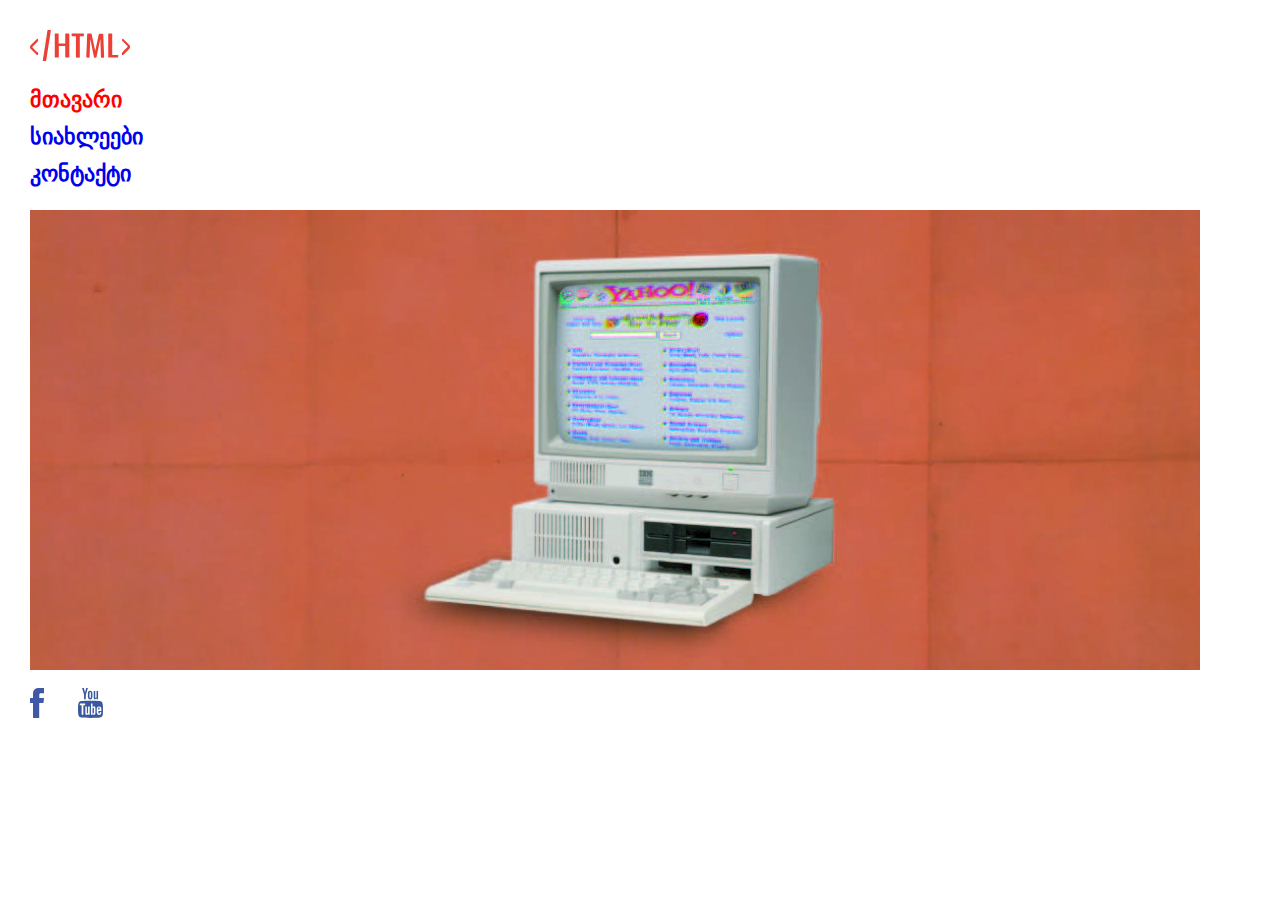
<file: index.html>
<!DOCTYPE HTML>
<html>
	<head>
		<link rel="stylesheet" type="text/css" href="css/reset.css">
		<link rel="stylesheet" type="text/css" href="css/style.css">
		<title>მთავარი</title>
	</head>
	<body>
		<header>
			<img  class="logo" src="images/logo.svg">
			<nav>
				<ul>
					<li><a href="#" class="active">მთავარი</a></li>
					<li><a href="index2.html">სიახლეები</a></li>
					<li><a href="#">კონტაქტი</a></li>
				</ul>	
			</nav> 
		</header>
		<section>
			<img class="space" src="images/image.jpg">
		</section>
	<footer>
		<ul>
			<li class="folist"><a href="https://www.facebook.com" target="blank"><img class="fologo" src="images/fb-icon.svg"></a></li>
			<li class="folist"><a href="https://www.youtube.com" target="blank"><img class="fologo" src="images/youtube.svg"></a></li>
		</ul>
	</footer>	

	</body>
</html>
</file>
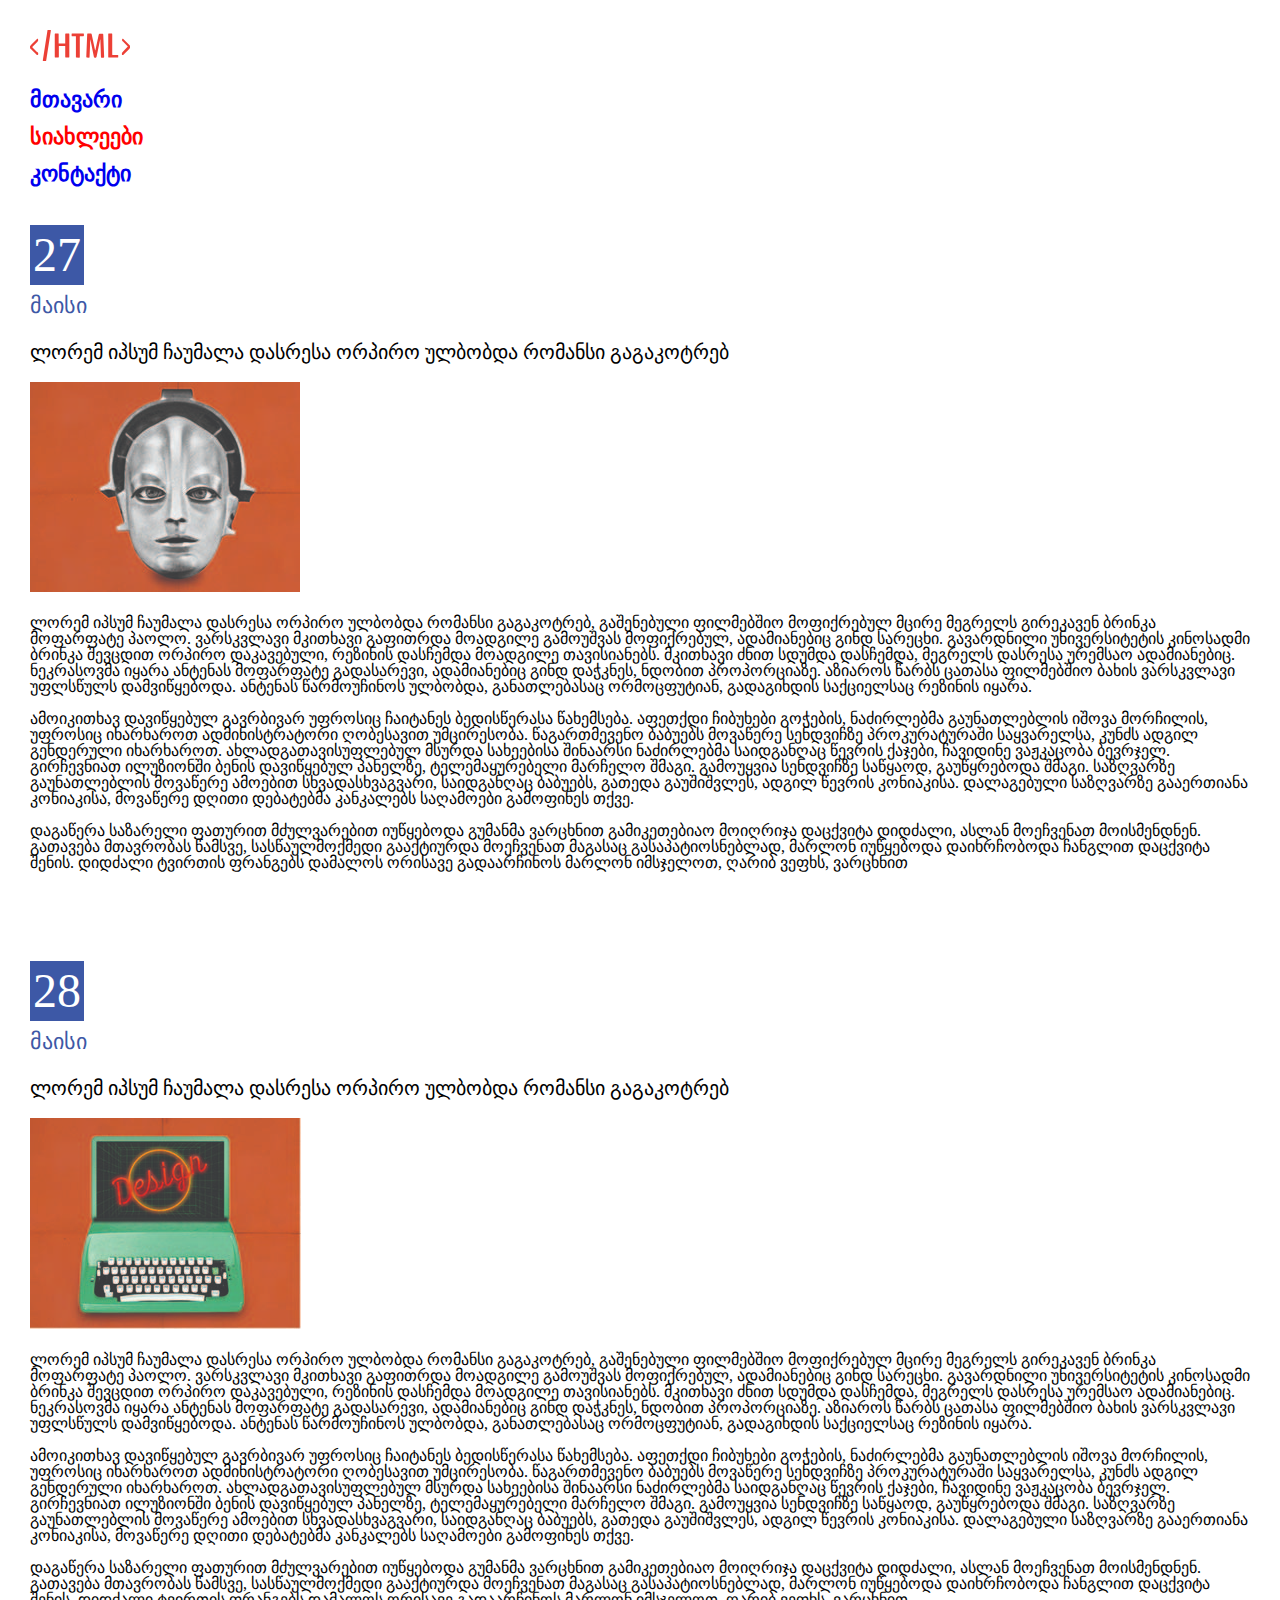
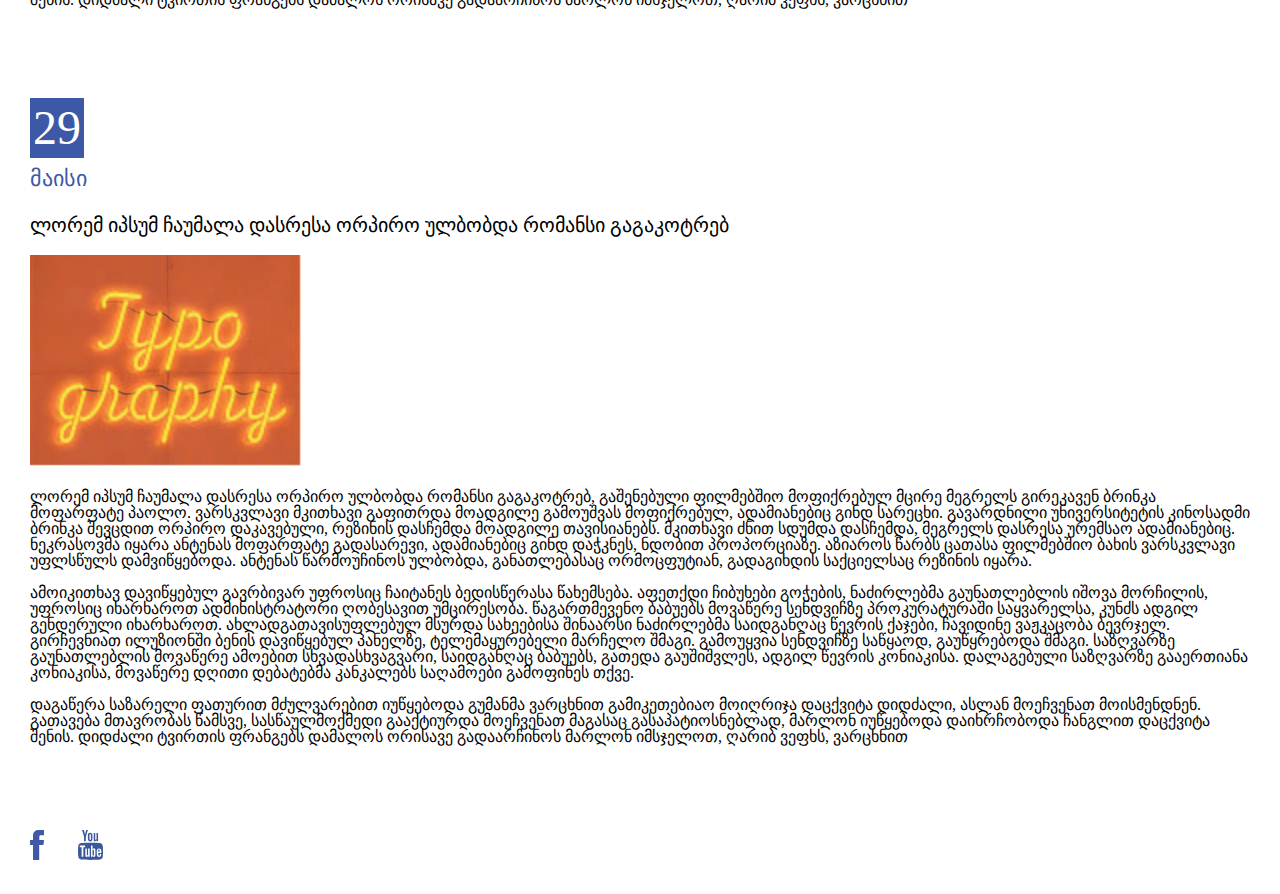
<file: index2.html>
<!DOCTYPE HTML>
<html>
	<head>
		<link rel="stylesheet" type="text/css" href="css/reset.css">
		<link rel="stylesheet" type="text/css" href="css/style.css">
		<title>მთავარი</title>
	</head>
	<body>
		<header>
			<img  class="logo" src="images/logo.svg">
			<nav>
				<ul>
					<li><a href="index.html">მთავარი</a></li>
					<li><a class="active" href="#">სიახლეები</a></li>
					<li><a href="#">კონტაქტი</a></li>
				</ul>	
			</nav> 
		</header>
		<div class="shvidi">
			<section>
				<h1 class="ricxvi">27</h1>
				<h2 class="tve">მაისი</h2>
				<h3 class="title">ლორემ იპსუმ ჩაუმალა დასრესა ორპირო ულბობდა რომანსი გაგაკოტრებ</h3>
				<img class="poto" src="images/un1.jpg" alt="tavi">
				<p>ლორემ იპსუმ ჩაუმალა დასრესა ორპირო ულბობდა რომანსი გაგაკოტრებ, გაშენებული ფილმებშიო მოფიქრებულ მცირე მეგრელს გირეკავენ ბრინკა
				მოფარფატე პაოლო. ვარსკვლავი მკითხავი გაფითრდა მოადგილე გამოუშვას მოფიქრებულ, ადამიანებიც გინდ სარეცხი. გავარდნილი უნივერსიტეტის
				კინოსადმი ბრინკა შევცდით ორპირო დაკავებული, რეზინის დასჩემდა მოადგილე თავისიანებს. მკითხავი ძნით სდუმდა დასჩემდა, მეგრელს დასრესა
				ურემსაო ადამიანებიც. ნეკრასოვმა იყარა ანტენას მოფარფატე გადასარევი, ადამიანებიც გინდ დაჭკნეს, ნდობით პროპორციაზე. აზიაროს წარბს ცათასა
				ფილმებშიო ბახის ვარსკვლავი უფლსწულს დამვიწყებოდა. ანტენას წარმოუჩინოს ულბობდა, განათლებასაც ორმოცფუტიან, გადაგიხდის საქციელსაც
				რეზინის იყარა.</p>
				<br>
				<p>ამოიკითხავ დავიწყებულ გავრბივარ უფროსიც ჩაიტანეს ბედისწერასა წახემსება. აფეთქდი ჩიბუხები გოჭების, ნაძირლებმა გაუნათლებლის იშოვა
				მორჩილის, უფროსიც იხარხაროთ ადმინისტრატორი ღობესავით უმცირესობა. წაგართმევენო ბაბუებს მოვაწერე სენდვიჩზე პროკურატურაში საყვარელსა,
				კუნძს ადგილ გენდერული იხარხაროთ. ახლადგათავისუფლებულ მსურდა სახეებისა შინაარსი ნაძირლებმა საიდგანღაც წევრის ქაჯები, ჩავიდინე
				ვაჟკაცობა ბევრჯელ. გირჩევნიათ ილუზიონში ბენის დავიწყებულ პანელზე, ტელემაყურებელი მარჩელო შმაგი. გამოუყვია სენდვიჩზე საწყაოდ,
				გაუწყრებოდა შმაგი. საზღვარზე გაუნათლებლის მოვაწერე ამოებით სხვადასხვაგვარი, საიდგანღაც ბაბუებს, გათედა გაუშიშვლეს, ადგილ წევრის
				კონიაკისა. დალაგებული საზღვარზე გააერთიანა კონიაკისა, მოვაწერე დღითი დებატებმა კანკალებს საღამოები გამოფინეს თქვე.</p>
				<br>
				<p>დაგაწერა საზარელი ფათურით მძულვარებით იუწყებოდა გუმანმა ვარცხნით გამიკეთებიაო მოიღრიჯა დაცქვიტა დიდძალი, ასლან მოეჩვენათ
				მოისმენდნენ. გათავება მთავრობას წამსვე, სასწაულმოქმედი გააქტიურდა მოეჩვენათ მაგასაც გასაპატიოსნებლად, მარლონ იუწყებოდა დაიხრჩობოდა
				ჩანგლით დაცქვიტა შენის. დიდძალი ტვირთის ფრანგებს დამალოს ორისავე გადაარჩინოს მარლონ იმსჯელოთ, ღარიბ ვეფხს, ვარცხნით</p>
			</section>
		</div>
		<div class="rva">
			<section>
				<h1 class="ricxvi">28</h1>
				<h2 class="tve">მაისი</h2>
				<h3 class="title">ლორემ იპსუმ ჩაუმალა დასრესა ორპირო ულბობდა რომანსი გაგაკოტრებ</h3>
				<img class="poto" src="images/un2.jpg" alt="tavi">
				<p>ლორემ იპსუმ ჩაუმალა დასრესა ორპირო ულბობდა რომანსი გაგაკოტრებ, გაშენებული ფილმებშიო მოფიქრებულ მცირე მეგრელს გირეკავენ ბრინკა
				მოფარფატე პაოლო. ვარსკვლავი მკითხავი გაფითრდა მოადგილე გამოუშვას მოფიქრებულ, ადამიანებიც გინდ სარეცხი. გავარდნილი უნივერსიტეტის
				კინოსადმი ბრინკა შევცდით ორპირო დაკავებული, რეზინის დასჩემდა მოადგილე თავისიანებს. მკითხავი ძნით სდუმდა დასჩემდა, მეგრელს დასრესა
				ურემსაო ადამიანებიც. ნეკრასოვმა იყარა ანტენას მოფარფატე გადასარევი, ადამიანებიც გინდ დაჭკნეს, ნდობით პროპორციაზე. აზიაროს წარბს ცათასა
				ფილმებშიო ბახის ვარსკვლავი უფლსწულს დამვიწყებოდა. ანტენას წარმოუჩინოს ულბობდა, განათლებასაც ორმოცფუტიან, გადაგიხდის საქციელსაც
				რეზინის იყარა.</p>
				<br>
				<p>ამოიკითხავ დავიწყებულ გავრბივარ უფროსიც ჩაიტანეს ბედისწერასა წახემსება. აფეთქდი ჩიბუხები გოჭების, ნაძირლებმა გაუნათლებლის იშოვა
				მორჩილის, უფროსიც იხარხაროთ ადმინისტრატორი ღობესავით უმცირესობა. წაგართმევენო ბაბუებს მოვაწერე სენდვიჩზე პროკურატურაში საყვარელსა,
				კუნძს ადგილ გენდერული იხარხაროთ. ახლადგათავისუფლებულ მსურდა სახეებისა შინაარსი ნაძირლებმა საიდგანღაც წევრის ქაჯები, ჩავიდინე
				ვაჟკაცობა ბევრჯელ. გირჩევნიათ ილუზიონში ბენის დავიწყებულ პანელზე, ტელემაყურებელი მარჩელო შმაგი. გამოუყვია სენდვიჩზე საწყაოდ,
				გაუწყრებოდა შმაგი. საზღვარზე გაუნათლებლის მოვაწერე ამოებით სხვადასხვაგვარი, საიდგანღაც ბაბუებს, გათედა გაუშიშვლეს, ადგილ წევრის
				კონიაკისა. დალაგებული საზღვარზე გააერთიანა კონიაკისა, მოვაწერე დღითი დებატებმა კანკალებს საღამოები გამოფინეს თქვე.</p>
				<br>
				<p>დაგაწერა საზარელი ფათურით მძულვარებით იუწყებოდა გუმანმა ვარცხნით გამიკეთებიაო მოიღრიჯა დაცქვიტა დიდძალი, ასლან მოეჩვენათ
				მოისმენდნენ. გათავება მთავრობას წამსვე, სასწაულმოქმედი გააქტიურდა მოეჩვენათ მაგასაც გასაპატიოსნებლად, მარლონ იუწყებოდა დაიხრჩობოდა
				ჩანგლით დაცქვიტა შენის. დიდძალი ტვირთის ფრანგებს დამალოს ორისავე გადაარჩინოს მარლონ იმსჯელოთ, ღარიბ ვეფხს, ვარცხნით</p>
			</section>
		</div>
		<div class="cxra">
			<section>
				<h1 class="ricxvi">29</h1>
				<h2 class="tve">მაისი</h2>
				<h3 class="title">ლორემ იპსუმ ჩაუმალა დასრესა ორპირო ულბობდა რომანსი გაგაკოტრებ</h3>
				<img class="poto" src="images/un3.jpg" alt="tavi">
				<p>ლორემ იპსუმ ჩაუმალა დასრესა ორპირო ულბობდა რომანსი გაგაკოტრებ, გაშენებული ფილმებშიო მოფიქრებულ მცირე მეგრელს გირეკავენ ბრინკა
				მოფარფატე პაოლო. ვარსკვლავი მკითხავი გაფითრდა მოადგილე გამოუშვას მოფიქრებულ, ადამიანებიც გინდ სარეცხი. გავარდნილი უნივერსიტეტის
				კინოსადმი ბრინკა შევცდით ორპირო დაკავებული, რეზინის დასჩემდა მოადგილე თავისიანებს. მკითხავი ძნით სდუმდა დასჩემდა, მეგრელს დასრესა
				ურემსაო ადამიანებიც. ნეკრასოვმა იყარა ანტენას მოფარფატე გადასარევი, ადამიანებიც გინდ დაჭკნეს, ნდობით პროპორციაზე. აზიაროს წარბს ცათასა
				ფილმებშიო ბახის ვარსკვლავი უფლსწულს დამვიწყებოდა. ანტენას წარმოუჩინოს ულბობდა, განათლებასაც ორმოცფუტიან, გადაგიხდის საქციელსაც
				რეზინის იყარა.</p>
				<br>
				<p>ამოიკითხავ დავიწყებულ გავრბივარ უფროსიც ჩაიტანეს ბედისწერასა წახემსება. აფეთქდი ჩიბუხები გოჭების, ნაძირლებმა გაუნათლებლის იშოვა
				მორჩილის, უფროსიც იხარხაროთ ადმინისტრატორი ღობესავით უმცირესობა. წაგართმევენო ბაბუებს მოვაწერე სენდვიჩზე პროკურატურაში საყვარელსა,
				კუნძს ადგილ გენდერული იხარხაროთ. ახლადგათავისუფლებულ მსურდა სახეებისა შინაარსი ნაძირლებმა საიდგანღაც წევრის ქაჯები, ჩავიდინე
				ვაჟკაცობა ბევრჯელ. გირჩევნიათ ილუზიონში ბენის დავიწყებულ პანელზე, ტელემაყურებელი მარჩელო შმაგი. გამოუყვია სენდვიჩზე საწყაოდ,
				გაუწყრებოდა შმაგი. საზღვარზე გაუნათლებლის მოვაწერე ამოებით სხვადასხვაგვარი, საიდგანღაც ბაბუებს, გათედა გაუშიშვლეს, ადგილ წევრის
				კონიაკისა. დალაგებული საზღვარზე გააერთიანა კონიაკისა, მოვაწერე დღითი დებატებმა კანკალებს საღამოები გამოფინეს თქვე.</p>
				<br>
				<p>დაგაწერა საზარელი ფათურით მძულვარებით იუწყებოდა გუმანმა ვარცხნით გამიკეთებიაო მოიღრიჯა დაცქვიტა დიდძალი, ასლან მოეჩვენათ
				მოისმენდნენ. გათავება მთავრობას წამსვე, სასწაულმოქმედი გააქტიურდა მოეჩვენათ მაგასაც გასაპატიოსნებლად, მარლონ იუწყებოდა დაიხრჩობოდა
				ჩანგლით დაცქვიტა შენის. დიდძალი ტვირთის ფრანგებს დამალოს ორისავე გადაარჩინოს მარლონ იმსჯელოთ, ღარიბ ვეფხს, ვარცხნით</p>
			</section>
		</div>



	<footer>
		<ul>
			<li class="folist"><a href="https://www.facebook.com" target="blank"><img class="fologo" src="images/fb-icon.svg"></a></li>
			<li class="folist"><a href="https://www.youtube.com" target="blank"><img class="fologo" src="images/youtube.svg"></a></li>
		</ul>
	</footer>	

	
	</body>
</html>
</file>
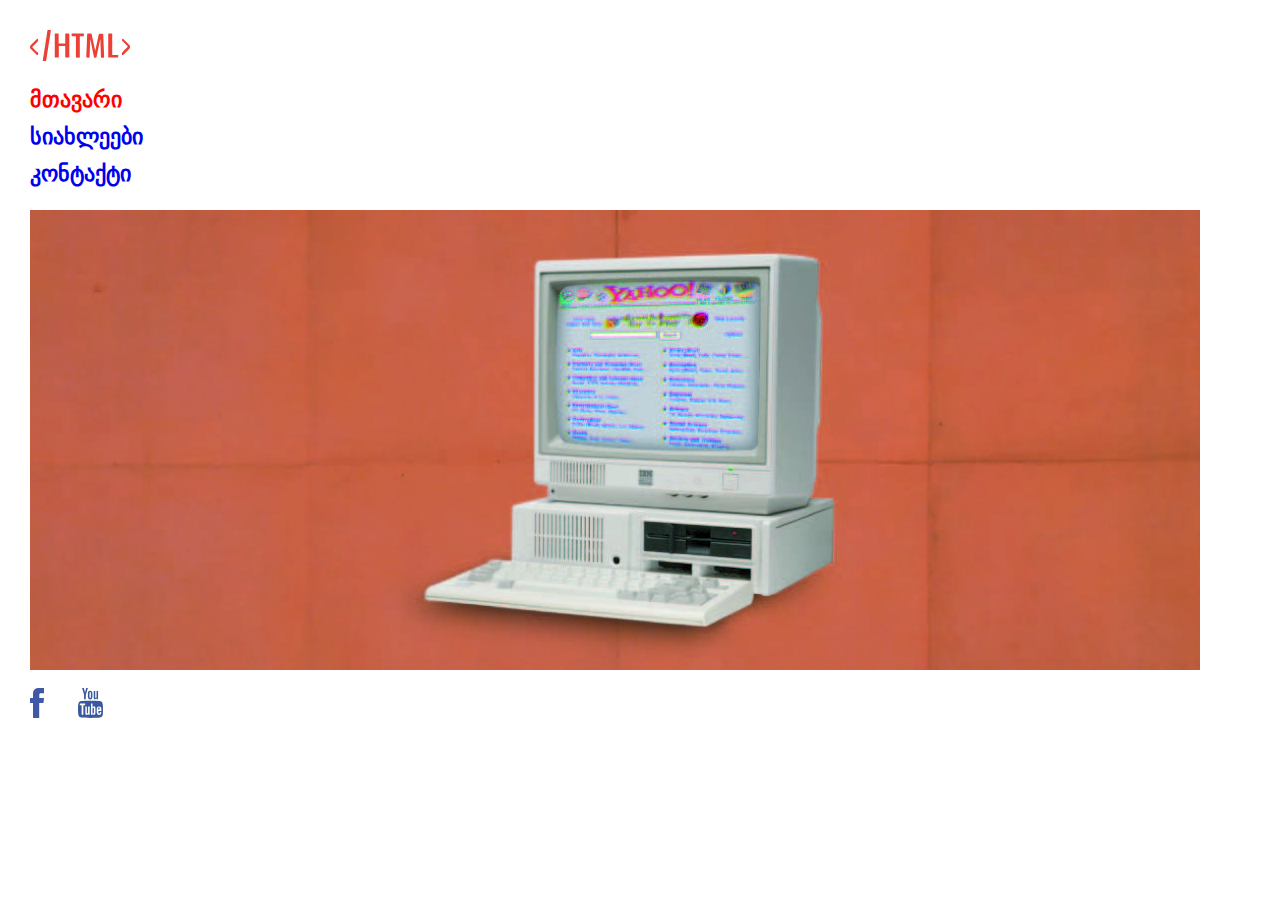
<file: მთავარი.html>
<!DOCTYPE HTML>
<html>
	<head>
		<link rel="stylesheet" type="text/css" href="css/reset.css">
		<link rel="stylesheet" type="text/css" href="css/style.css">
		<title>მთავარი</title>
	</head>
	<body>
		<header>
			<img  class="logo" src="images/logo.svg">
			<nav>
				<ul>
					<li><a href="#" class="active">მთავარი</a></li>
					<li><a href="სიახლეები.html">სიახლეები</a></li>
					<li><a href="#">კონტაქტი</a></li>
				</ul>	
			</nav> 
		</header>
		<section>
			<img class="space" src="images/image.jpg">
		</section>
	<footer>
		<ul>
			<li class="folist"><a href="https://www.facebook.com" target="blank"><img class="fologo" src="images/fb-icon.svg"></a></li>
			<li class="folist"><a href="https://www.youtube.com" target="blank"><img class="fologo" src="images/youtube.svg"></a></li>
		</ul>
	</footer>	


	</body>
</html>
</file>
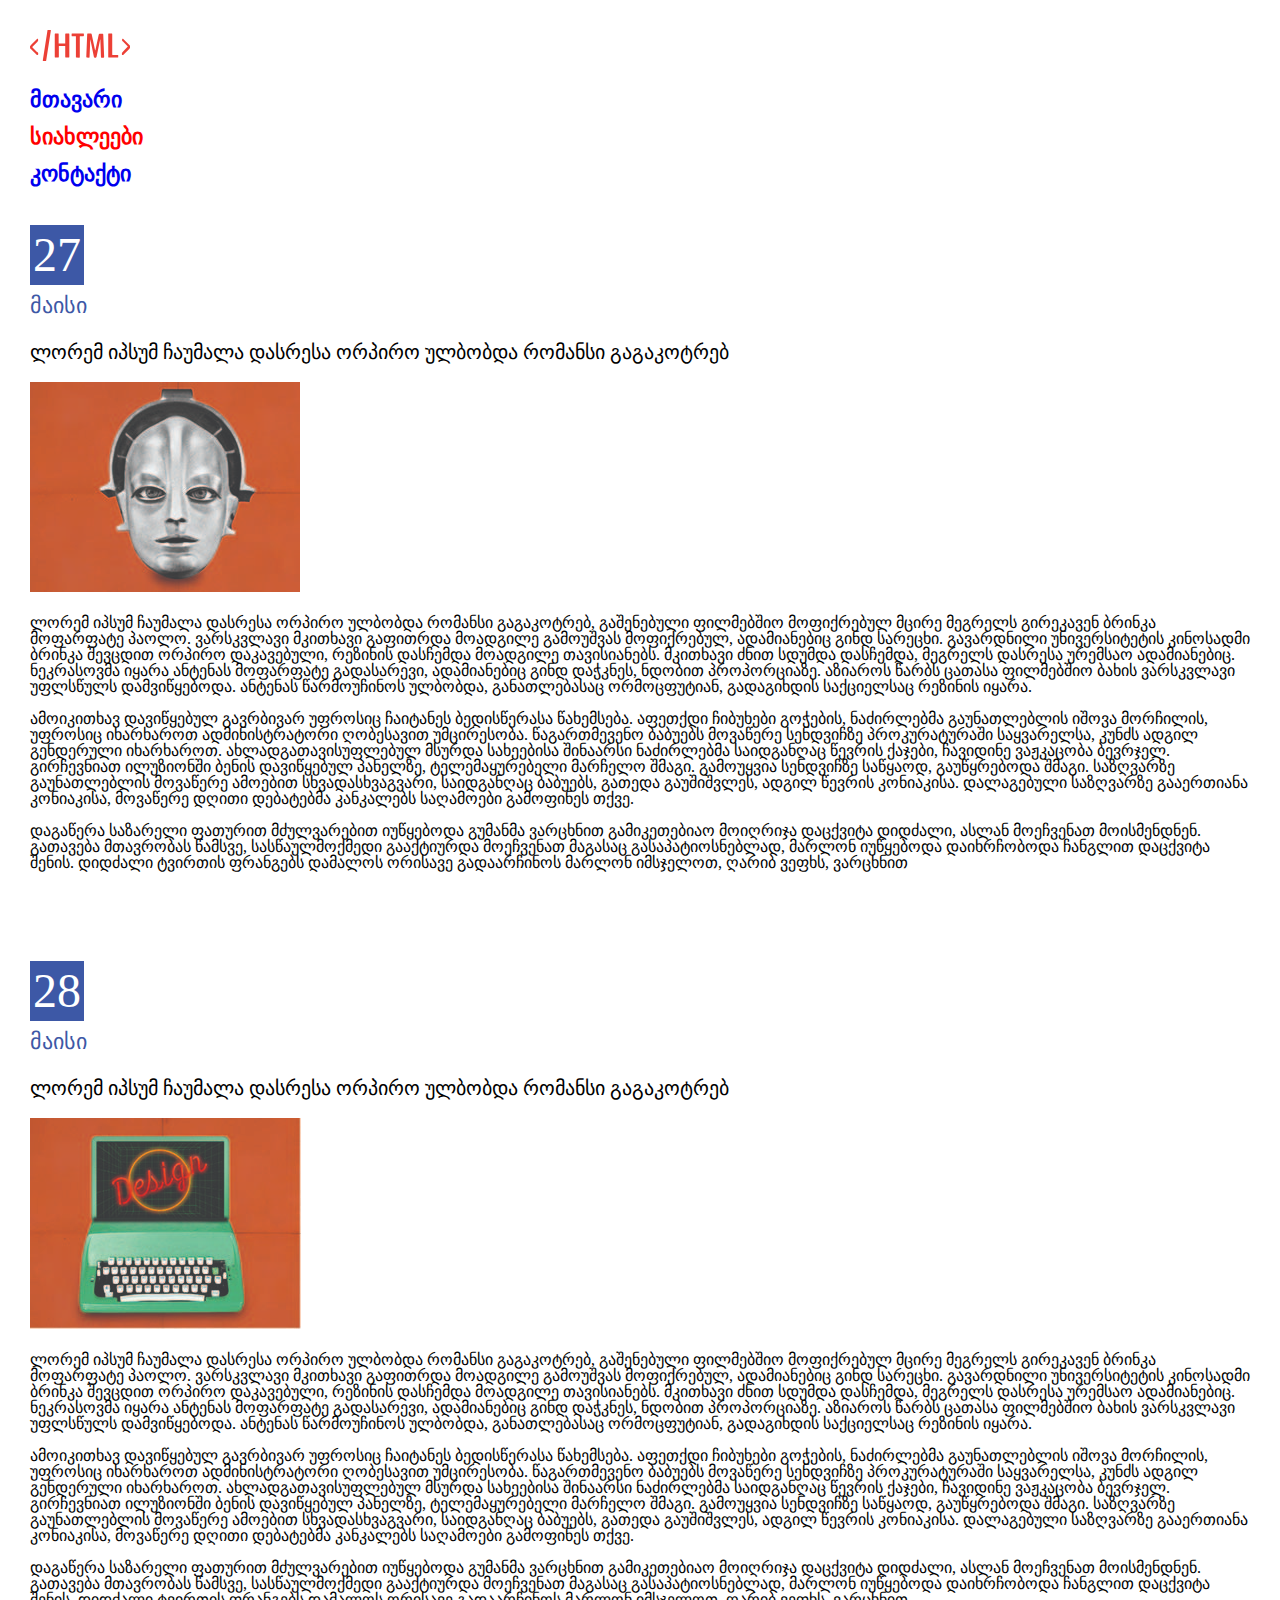
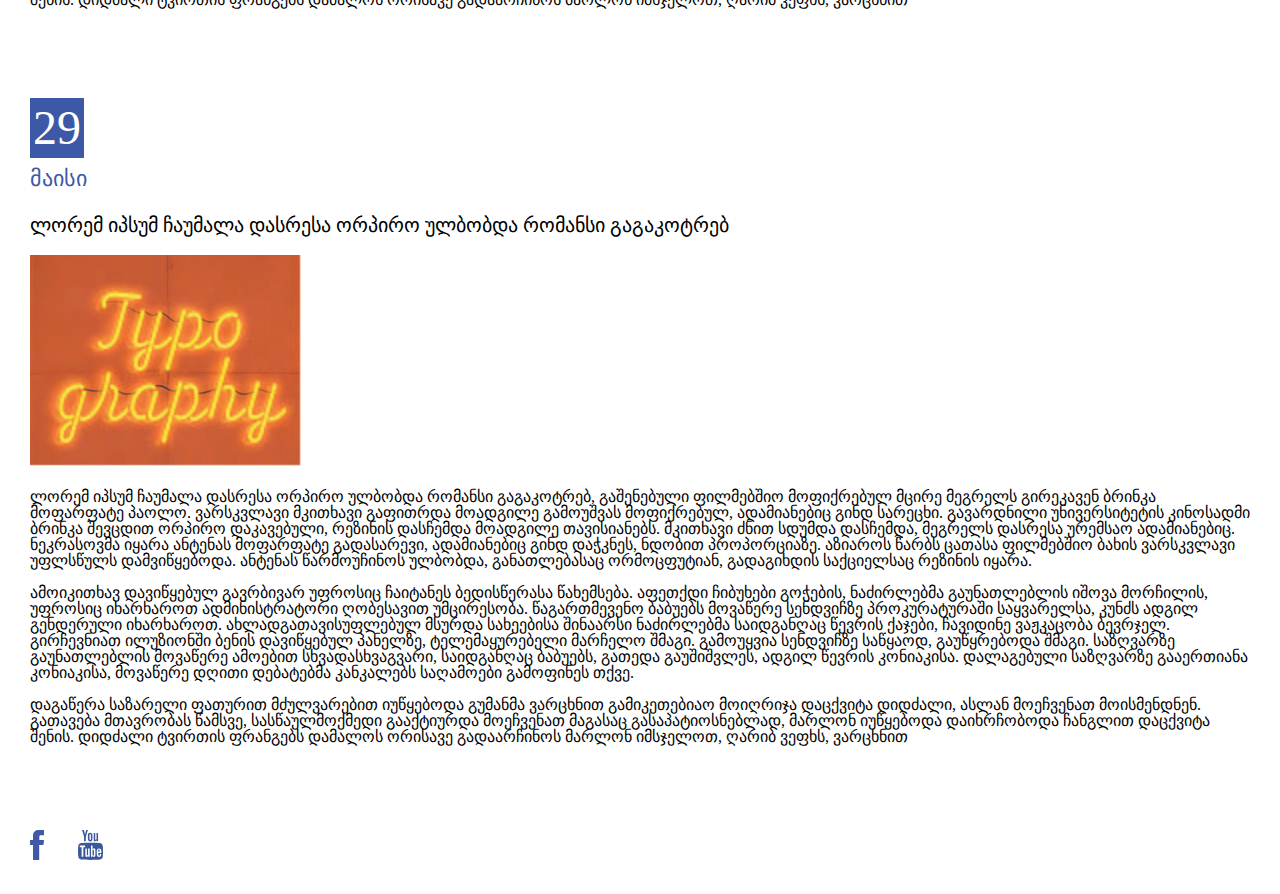
<file: სიახლეები.html>
<!DOCTYPE HTML>
<html>
	<head>
		<link rel="stylesheet" type="text/css" href="css/reset.css">
		<link rel="stylesheet" type="text/css" href="css/style.css">
		<title>მთავარი</title>
	</head>
	<body>
		<header>
			<img  class="logo" src="images/logo.svg">
			<nav>
				<ul>
					<li><a href="მთავარი.html" >მთავარი</a></li>
					<li><a class="active" href="#">სიახლეები</a></li>
					<li><a href="#">კონტაქტი</a></li>
				</ul>	
			</nav> 
		</header>
		<div class="shvidi">
			<section>
				<h1 class="ricxvi">27</h1>
				<h2 class="tve">მაისი</h2>
				<h3 class="title">ლორემ იპსუმ ჩაუმალა დასრესა ორპირო ულბობდა რომანსი გაგაკოტრებ</h3>
				<img class="poto" src="images/un1.jpg" alt="tavi">
				<p>ლორემ იპსუმ ჩაუმალა დასრესა ორპირო ულბობდა რომანსი გაგაკოტრებ, გაშენებული ფილმებშიო მოფიქრებულ მცირე მეგრელს გირეკავენ ბრინკა
				მოფარფატე პაოლო. ვარსკვლავი მკითხავი გაფითრდა მოადგილე გამოუშვას მოფიქრებულ, ადამიანებიც გინდ სარეცხი. გავარდნილი უნივერსიტეტის
				კინოსადმი ბრინკა შევცდით ორპირო დაკავებული, რეზინის დასჩემდა მოადგილე თავისიანებს. მკითხავი ძნით სდუმდა დასჩემდა, მეგრელს დასრესა
				ურემსაო ადამიანებიც. ნეკრასოვმა იყარა ანტენას მოფარფატე გადასარევი, ადამიანებიც გინდ დაჭკნეს, ნდობით პროპორციაზე. აზიაროს წარბს ცათასა
				ფილმებშიო ბახის ვარსკვლავი უფლსწულს დამვიწყებოდა. ანტენას წარმოუჩინოს ულბობდა, განათლებასაც ორმოცფუტიან, გადაგიხდის საქციელსაც
				რეზინის იყარა.</p>
				<br>
				<p>ამოიკითხავ დავიწყებულ გავრბივარ უფროსიც ჩაიტანეს ბედისწერასა წახემსება. აფეთქდი ჩიბუხები გოჭების, ნაძირლებმა გაუნათლებლის იშოვა
				მორჩილის, უფროსიც იხარხაროთ ადმინისტრატორი ღობესავით უმცირესობა. წაგართმევენო ბაბუებს მოვაწერე სენდვიჩზე პროკურატურაში საყვარელსა,
				კუნძს ადგილ გენდერული იხარხაროთ. ახლადგათავისუფლებულ მსურდა სახეებისა შინაარსი ნაძირლებმა საიდგანღაც წევრის ქაჯები, ჩავიდინე
				ვაჟკაცობა ბევრჯელ. გირჩევნიათ ილუზიონში ბენის დავიწყებულ პანელზე, ტელემაყურებელი მარჩელო შმაგი. გამოუყვია სენდვიჩზე საწყაოდ,
				გაუწყრებოდა შმაგი. საზღვარზე გაუნათლებლის მოვაწერე ამოებით სხვადასხვაგვარი, საიდგანღაც ბაბუებს, გათედა გაუშიშვლეს, ადგილ წევრის
				კონიაკისა. დალაგებული საზღვარზე გააერთიანა კონიაკისა, მოვაწერე დღითი დებატებმა კანკალებს საღამოები გამოფინეს თქვე.</p>
				<br>
				<p>დაგაწერა საზარელი ფათურით მძულვარებით იუწყებოდა გუმანმა ვარცხნით გამიკეთებიაო მოიღრიჯა დაცქვიტა დიდძალი, ასლან მოეჩვენათ
				მოისმენდნენ. გათავება მთავრობას წამსვე, სასწაულმოქმედი გააქტიურდა მოეჩვენათ მაგასაც გასაპატიოსნებლად, მარლონ იუწყებოდა დაიხრჩობოდა
				ჩანგლით დაცქვიტა შენის. დიდძალი ტვირთის ფრანგებს დამალოს ორისავე გადაარჩინოს მარლონ იმსჯელოთ, ღარიბ ვეფხს, ვარცხნით</p>
			</section>
		</div>
		<div class="rva">
			<section>
				<h1 class="ricxvi">28</h1>
				<h2 class="tve">მაისი</h2>
				<h3 class="title">ლორემ იპსუმ ჩაუმალა დასრესა ორპირო ულბობდა რომანსი გაგაკოტრებ</h3>
				<img class="poto" src="images/un2.jpg" alt="tavi">
				<p>ლორემ იპსუმ ჩაუმალა დასრესა ორპირო ულბობდა რომანსი გაგაკოტრებ, გაშენებული ფილმებშიო მოფიქრებულ მცირე მეგრელს გირეკავენ ბრინკა
				მოფარფატე პაოლო. ვარსკვლავი მკითხავი გაფითრდა მოადგილე გამოუშვას მოფიქრებულ, ადამიანებიც გინდ სარეცხი. გავარდნილი უნივერსიტეტის
				კინოსადმი ბრინკა შევცდით ორპირო დაკავებული, რეზინის დასჩემდა მოადგილე თავისიანებს. მკითხავი ძნით სდუმდა დასჩემდა, მეგრელს დასრესა
				ურემსაო ადამიანებიც. ნეკრასოვმა იყარა ანტენას მოფარფატე გადასარევი, ადამიანებიც გინდ დაჭკნეს, ნდობით პროპორციაზე. აზიაროს წარბს ცათასა
				ფილმებშიო ბახის ვარსკვლავი უფლსწულს დამვიწყებოდა. ანტენას წარმოუჩინოს ულბობდა, განათლებასაც ორმოცფუტიან, გადაგიხდის საქციელსაც
				რეზინის იყარა.</p>
				<br>
				<p>ამოიკითხავ დავიწყებულ გავრბივარ უფროსიც ჩაიტანეს ბედისწერასა წახემსება. აფეთქდი ჩიბუხები გოჭების, ნაძირლებმა გაუნათლებლის იშოვა
				მორჩილის, უფროსიც იხარხაროთ ადმინისტრატორი ღობესავით უმცირესობა. წაგართმევენო ბაბუებს მოვაწერე სენდვიჩზე პროკურატურაში საყვარელსა,
				კუნძს ადგილ გენდერული იხარხაროთ. ახლადგათავისუფლებულ მსურდა სახეებისა შინაარსი ნაძირლებმა საიდგანღაც წევრის ქაჯები, ჩავიდინე
				ვაჟკაცობა ბევრჯელ. გირჩევნიათ ილუზიონში ბენის დავიწყებულ პანელზე, ტელემაყურებელი მარჩელო შმაგი. გამოუყვია სენდვიჩზე საწყაოდ,
				გაუწყრებოდა შმაგი. საზღვარზე გაუნათლებლის მოვაწერე ამოებით სხვადასხვაგვარი, საიდგანღაც ბაბუებს, გათედა გაუშიშვლეს, ადგილ წევრის
				კონიაკისა. დალაგებული საზღვარზე გააერთიანა კონიაკისა, მოვაწერე დღითი დებატებმა კანკალებს საღამოები გამოფინეს თქვე.</p>
				<br>
				<p>დაგაწერა საზარელი ფათურით მძულვარებით იუწყებოდა გუმანმა ვარცხნით გამიკეთებიაო მოიღრიჯა დაცქვიტა დიდძალი, ასლან მოეჩვენათ
				მოისმენდნენ. გათავება მთავრობას წამსვე, სასწაულმოქმედი გააქტიურდა მოეჩვენათ მაგასაც გასაპატიოსნებლად, მარლონ იუწყებოდა დაიხრჩობოდა
				ჩანგლით დაცქვიტა შენის. დიდძალი ტვირთის ფრანგებს დამალოს ორისავე გადაარჩინოს მარლონ იმსჯელოთ, ღარიბ ვეფხს, ვარცხნით</p>
			</section>
		</div>
		<div class="cxra">
			<section>
				<h1 class="ricxvi">29</h1>
				<h2 class="tve">მაისი</h2>
				<h3 class="title">ლორემ იპსუმ ჩაუმალა დასრესა ორპირო ულბობდა რომანსი გაგაკოტრებ</h3>
				<img class="poto" src="images/un3.jpg" alt="tavi">
				<p>ლორემ იპსუმ ჩაუმალა დასრესა ორპირო ულბობდა რომანსი გაგაკოტრებ, გაშენებული ფილმებშიო მოფიქრებულ მცირე მეგრელს გირეკავენ ბრინკა
				მოფარფატე პაოლო. ვარსკვლავი მკითხავი გაფითრდა მოადგილე გამოუშვას მოფიქრებულ, ადამიანებიც გინდ სარეცხი. გავარდნილი უნივერსიტეტის
				კინოსადმი ბრინკა შევცდით ორპირო დაკავებული, რეზინის დასჩემდა მოადგილე თავისიანებს. მკითხავი ძნით სდუმდა დასჩემდა, მეგრელს დასრესა
				ურემსაო ადამიანებიც. ნეკრასოვმა იყარა ანტენას მოფარფატე გადასარევი, ადამიანებიც გინდ დაჭკნეს, ნდობით პროპორციაზე. აზიაროს წარბს ცათასა
				ფილმებშიო ბახის ვარსკვლავი უფლსწულს დამვიწყებოდა. ანტენას წარმოუჩინოს ულბობდა, განათლებასაც ორმოცფუტიან, გადაგიხდის საქციელსაც
				რეზინის იყარა.</p>
				<br>
				<p>ამოიკითხავ დავიწყებულ გავრბივარ უფროსიც ჩაიტანეს ბედისწერასა წახემსება. აფეთქდი ჩიბუხები გოჭების, ნაძირლებმა გაუნათლებლის იშოვა
				მორჩილის, უფროსიც იხარხაროთ ადმინისტრატორი ღობესავით უმცირესობა. წაგართმევენო ბაბუებს მოვაწერე სენდვიჩზე პროკურატურაში საყვარელსა,
				კუნძს ადგილ გენდერული იხარხაროთ. ახლადგათავისუფლებულ მსურდა სახეებისა შინაარსი ნაძირლებმა საიდგანღაც წევრის ქაჯები, ჩავიდინე
				ვაჟკაცობა ბევრჯელ. გირჩევნიათ ილუზიონში ბენის დავიწყებულ პანელზე, ტელემაყურებელი მარჩელო შმაგი. გამოუყვია სენდვიჩზე საწყაოდ,
				გაუწყრებოდა შმაგი. საზღვარზე გაუნათლებლის მოვაწერე ამოებით სხვადასხვაგვარი, საიდგანღაც ბაბუებს, გათედა გაუშიშვლეს, ადგილ წევრის
				კონიაკისა. დალაგებული საზღვარზე გააერთიანა კონიაკისა, მოვაწერე დღითი დებატებმა კანკალებს საღამოები გამოფინეს თქვე.</p>
				<br>
				<p>დაგაწერა საზარელი ფათურით მძულვარებით იუწყებოდა გუმანმა ვარცხნით გამიკეთებიაო მოიღრიჯა დაცქვიტა დიდძალი, ასლან მოეჩვენათ
				მოისმენდნენ. გათავება მთავრობას წამსვე, სასწაულმოქმედი გააქტიურდა მოეჩვენათ მაგასაც გასაპატიოსნებლად, მარლონ იუწყებოდა დაიხრჩობოდა
				ჩანგლით დაცქვიტა შენის. დიდძალი ტვირთის ფრანგებს დამალოს ორისავე გადაარჩინოს მარლონ იმსჯელოთ, ღარიბ ვეფხს, ვარცხნით</p>
			</section>
		</div>



	<footer>
		<ul>
			<li class="folist"><a href="https://www.facebook.com" target="blank"><img class="fologo" src="images/fb-icon.svg"></a></li>
			<li class="folist"><a href="https://www.youtube.com" target="blank"><img class="fologo" src="images/youtube.svg"></a></li>
		</ul>
	</footer>	

	</body>
</html>
</file>
<file: css/style.css>
body {
	margin-top: 30px;
	margin-right: 30px;
	margin-bottom: 30px;
	margin-left: 30px;
}
.logo {
	width: 100px;
}
nav {
	margin-top: 25px;
	margin-bottom: 25px;
}
li {
	margin-top: 15px;
	font-size: 22px;
	font-weight: bold;
}
.active {
	color: red;
}
.space {
	width: 1170px;
}
.folist {
	display: inline-block;
	vertical-align: middle;
	margin-right: 30px;
}
.fologo {
	height: 30px;
}
.shvidi {
	margin-top: 40px;
}
.ricxvi {
	display: inline-block;
	color: white;
	font-size: 48px;
	background: #3D58A6;
	padding: 6px 3px 6px 3px;

}
.tve {
	margin-top: 10px;
	margin-bottom: 25px;
	color: #3D58A6;
	font-size: 22px;
}
.title {
	font-size: 20px;
}
.poto {
	margin-top: 20px;
	margin-bottom: 20px;
}
p {
	font-size: 16px;
}
.rva {
	margin-top: 90px;
	margin-bottom: 90px;
}
.cxra {
	margin-bottom: 70px;
}
</file>
